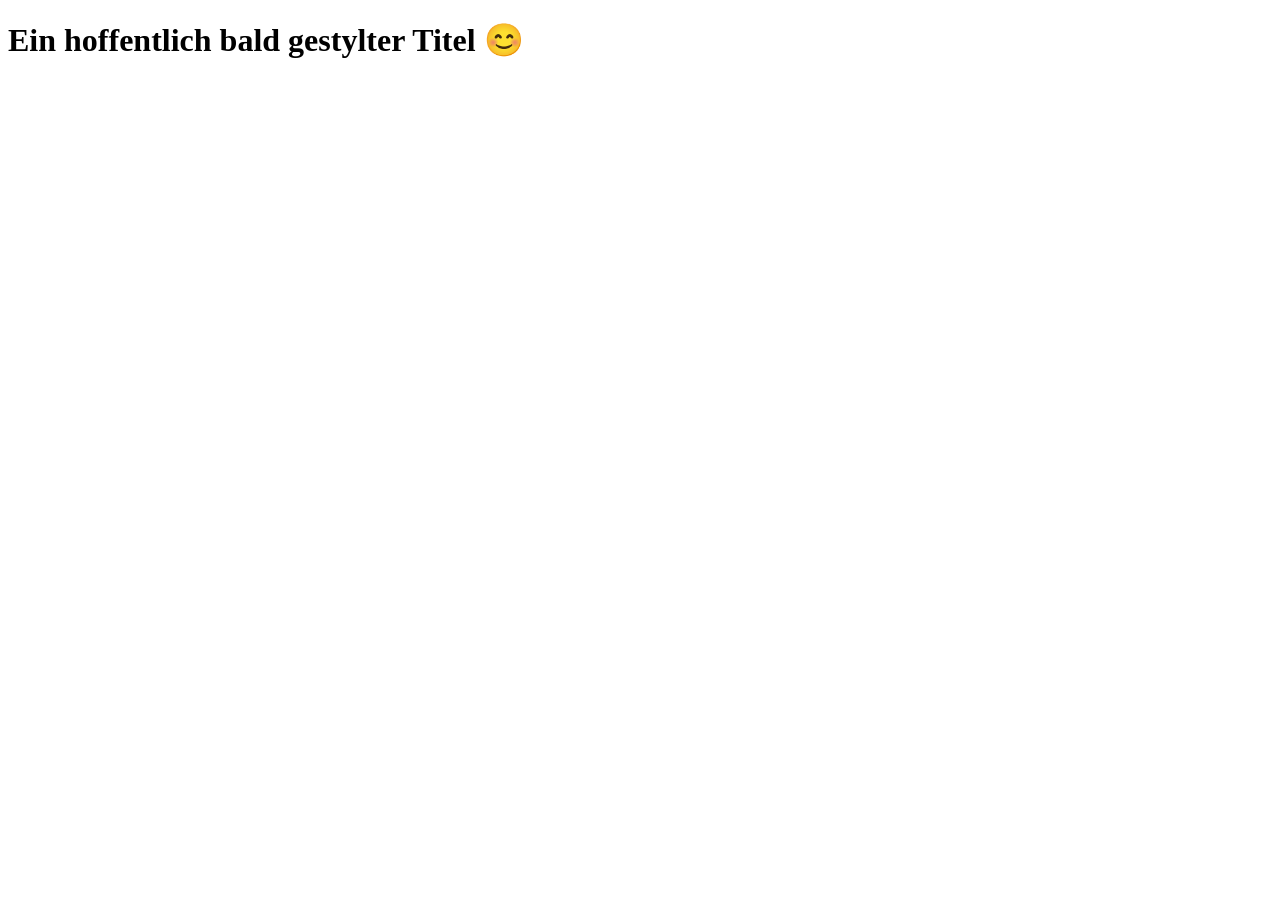
<file: css/lab-001/index.html>
<!DOCTYPE html>
<html lang="en">
<head>
    <meta charset="UTF-8">
    <meta name="viewport" content="width=device-width, initial-scale=1.0">
    <title>Eine ungestylte Seite</title>
</head>
<body>
    <h1>Ein hoffentlich bald gestylter Titel 😊</h1>
</body>
</html>
</file>
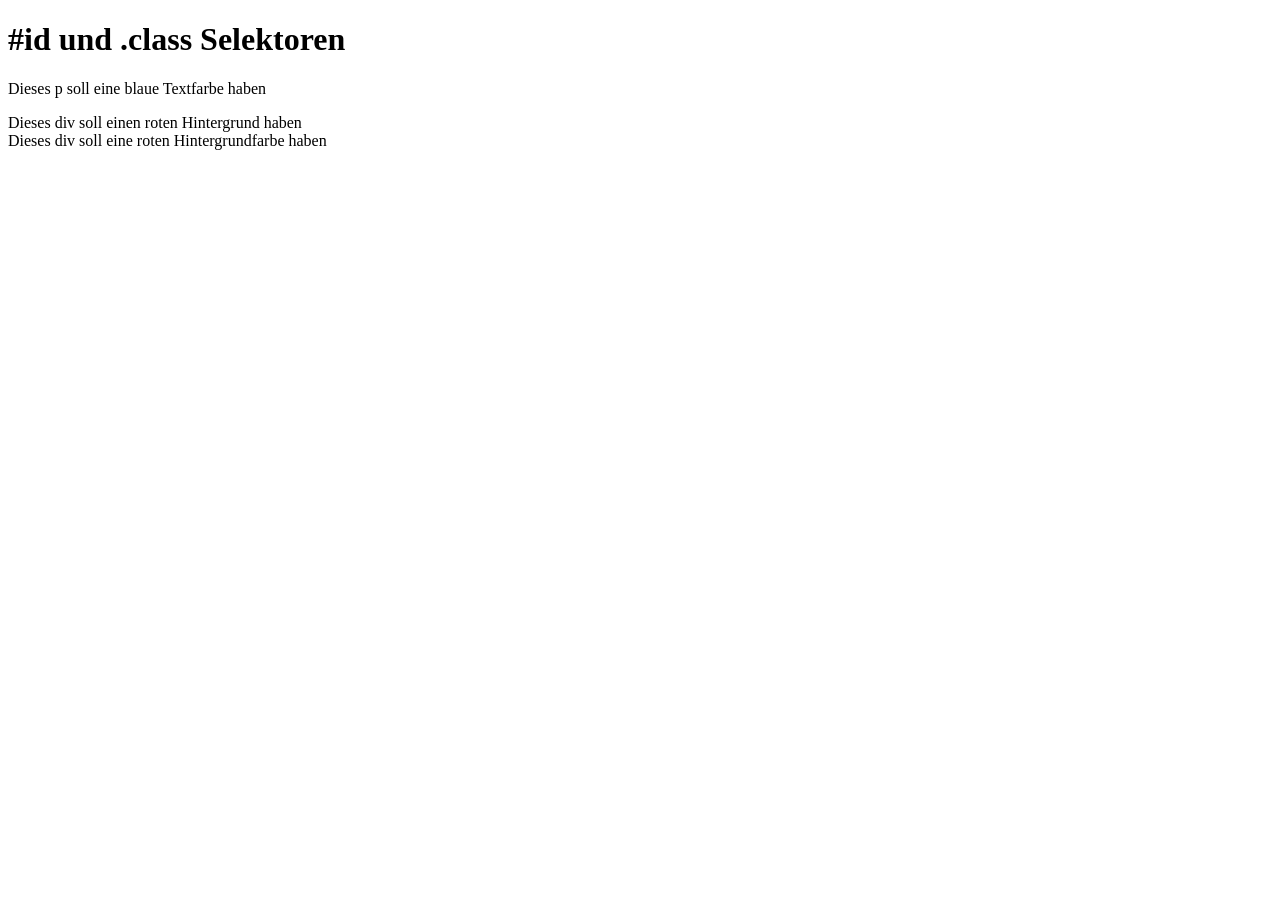
<file: css/lab-002/index.html>
<!DOCTYPE html>
<html lang="en">
<head>
    <meta charset="UTF-8">
    <meta name="viewport" content="width=device-width, initial-scale=1.0">
    <title>#id und .class Selektoren</title>
</head>
<body>
    <h1>#id und .class Selektoren</h1>
    <p>Dieses p soll eine blaue Textfarbe haben</p>
    <div>Dieses div soll einen roten Hintergrund haben</div>
    <div>Dieses div soll eine roten Hintergrundfarbe haben</div>
</body>
</html>
</file>
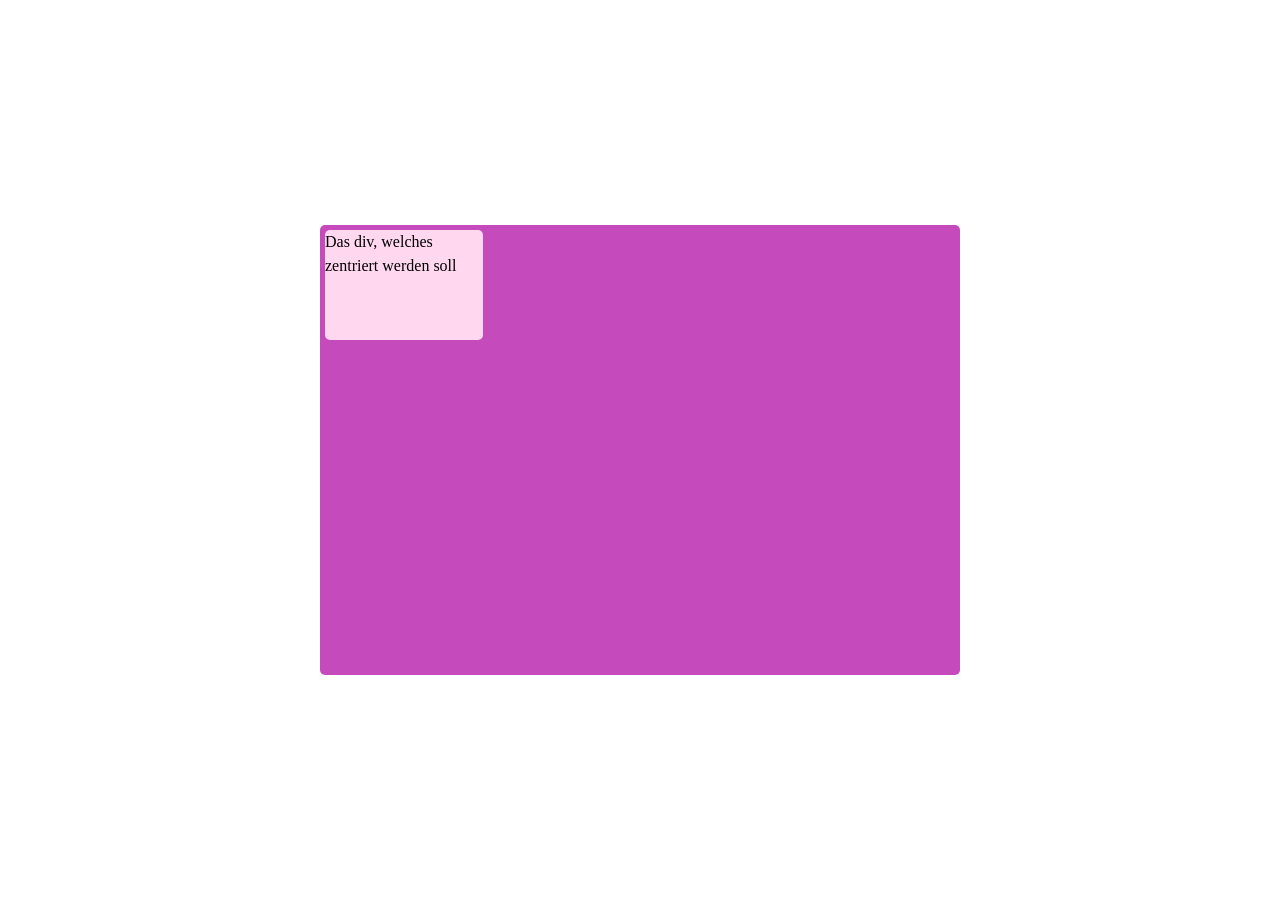
<file: css/lab-center-div/index.html>
<!DOCTYPE html>
<html lang="en">
<head>
    <meta charset="UTF-8">
    <meta name="viewport" content="width=device-width, initial-scale=1.0">
    <link rel="stylesheet" href="styles.css">
    <title>Center the div</title>
</head>
<body>
    <div id="container">
    <div id="child">
        Das div, welches zentriert werden soll
    </div>
    </div>
</body>
</html>
</file>
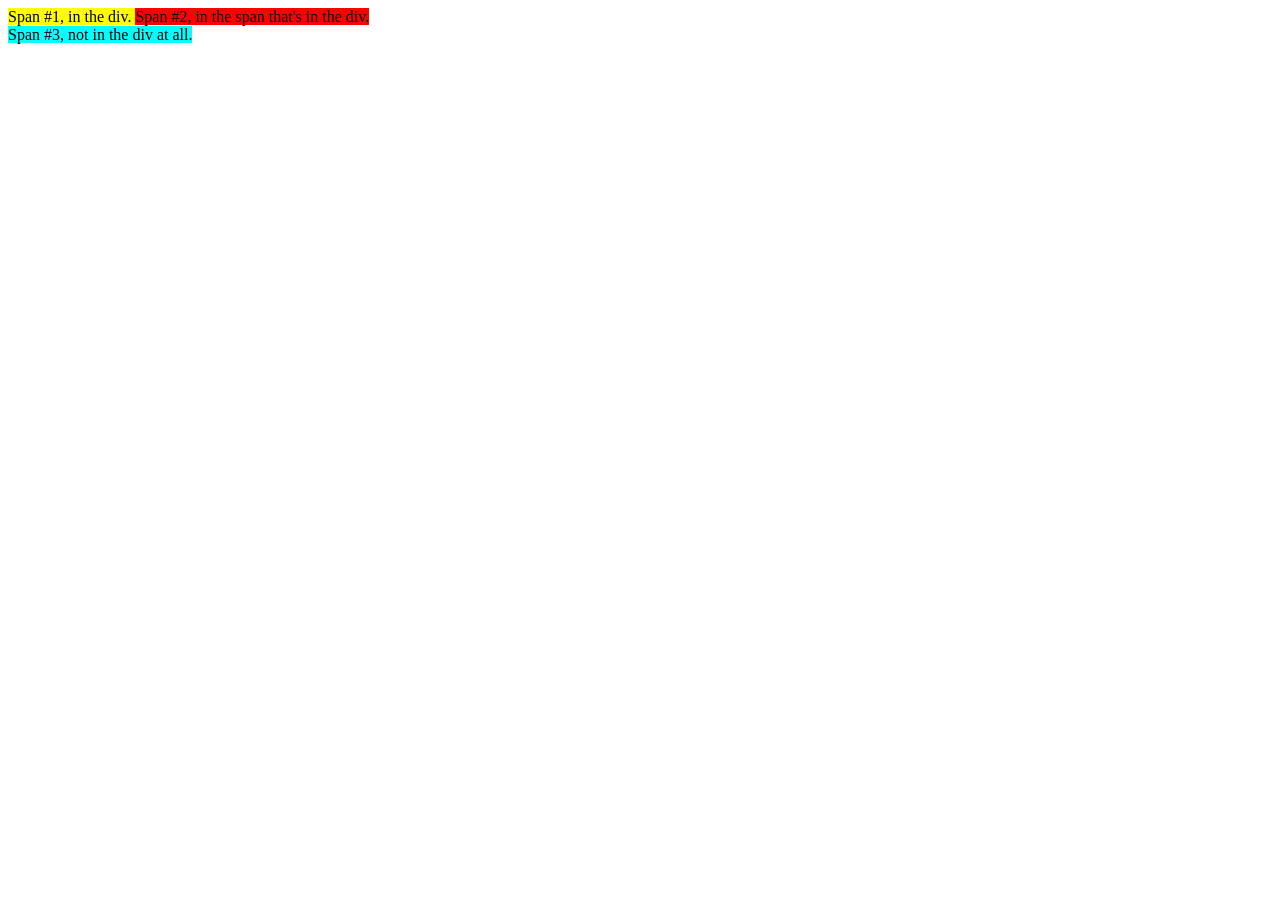
<file: css/lab-child-selector/index.html>
<!DOCTYPE html>
<html lang="en">
<head>
    <meta charset="UTF-8">
    <meta name="viewport" content="width=device-width, initial-scale=1.0">
    <link rel="stylesheet" href="styles.css">
    <title>Child Selector</title>
</head>
<body>
    <div>
    <span>
        Span #1, in the div.
        <span>Span #2, in the span that's in the div.</span>
    </span>
</div>
<span>Span #3, not in the div at all.</span>
</body>
</html>
</file>
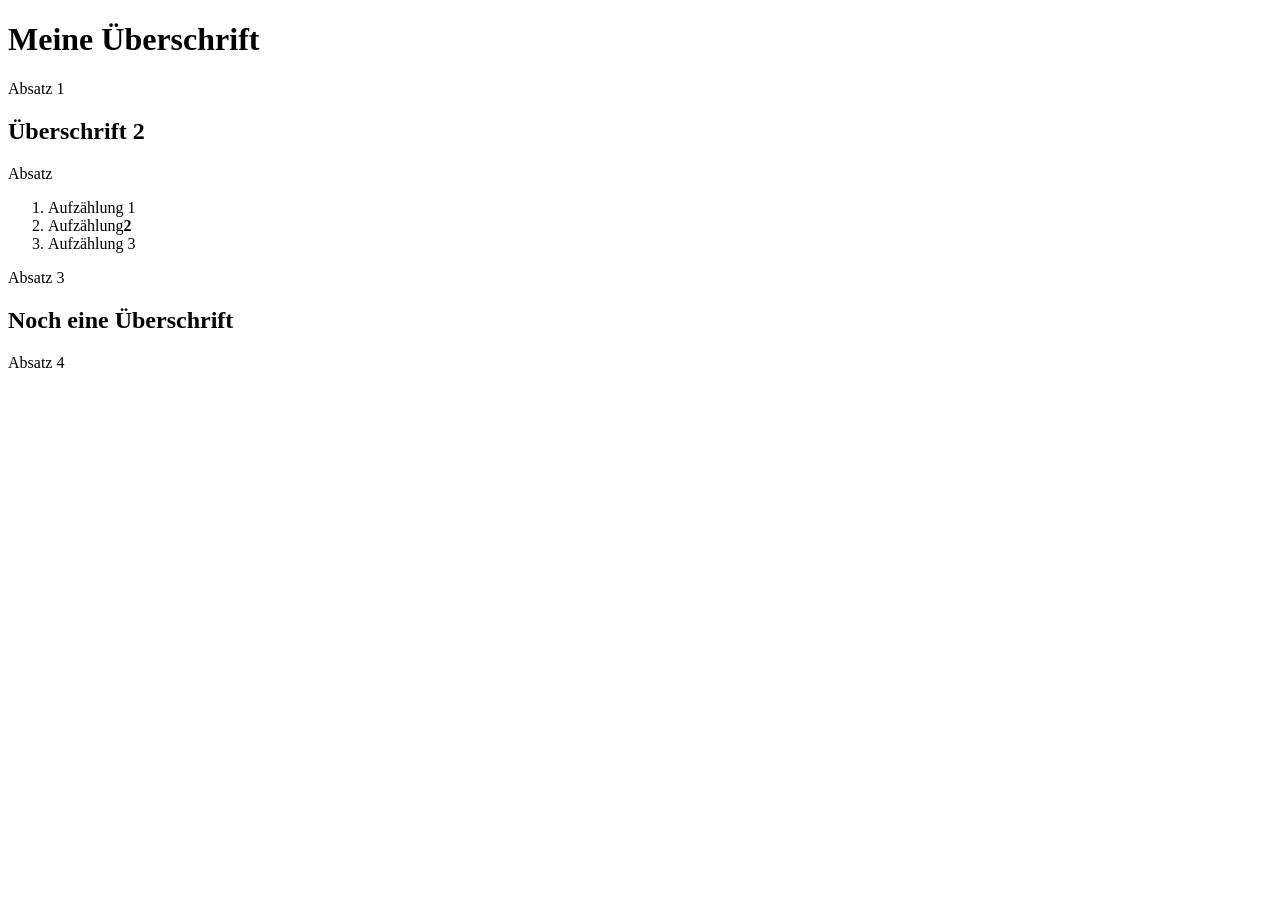
<file: css/lab-css-selectors/index.html>
<!DOCTYPE html>
<html lang="en">
<head>
    <meta charset="UTF-8">
    <meta name="viewport" content="width=device-width, initial-scale=1.0">
    <title>CSS Selectors</title>
</head>
<body>
    <h1 id="h1">Meine Überschrift</h1>
    <p id="p1">Absatz 1</p>
    <h2 id="h2">Überschrift 2</h2>
    <p id="p2">Absatz</p>
    <ol id="ol1">
        <li id="li1">Aufzählung 1</li>
        <li id="li2">Aufzählung<b id="b">2</b></li>
        <li id="li3">Aufzählung 3</li>
    </ol>
    <p id="p3">Absatz 3</p>
    <h2 id="h3">Noch eine Überschrift</h2>
    <p id="p4" class="m k">Absatz 4</p>
</body>
</html>

<!--

h2
p li 
ol li
h2 ~ p
h2 > p
p + p
h1 ~ h2
h2 > p 
p + p
h1 ~ h2
ol * 
ol > *
:first-child
:only-child
h2:first-of-type
.k
.p4
-->
</file>
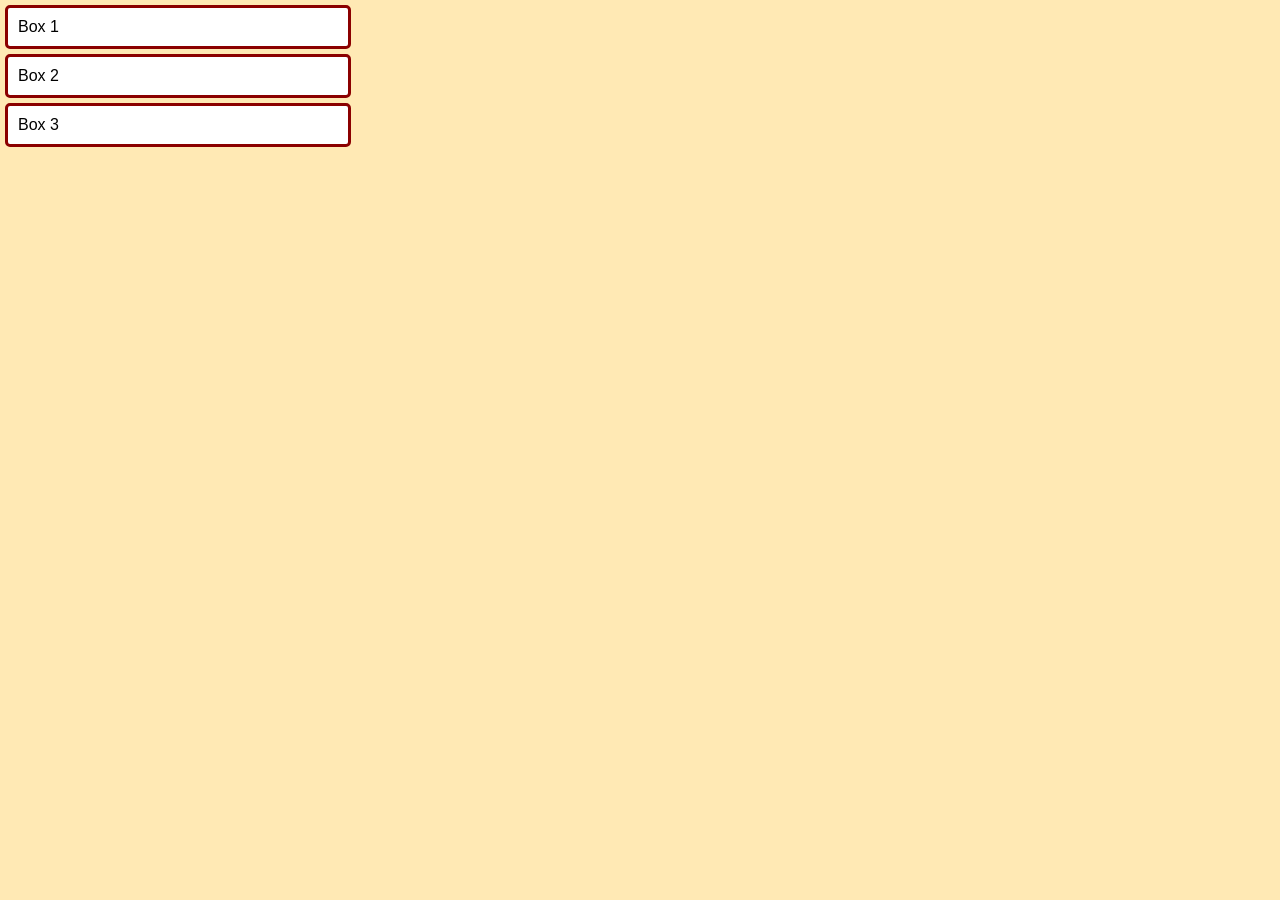
<file: css/lab-document-flow/index.html>
<!DOCTYPE html>
<html lang="en">
<head>
    <meta charset="UTF-8">
    <meta name="viewport" content="width=device-width, initial-scale=1.0">
    <link rel="stylesheet" href="styles-static.css">
    <title>CSS Positions</title>
</head>
<body>
    <div>Box 1</div> 
    <div>Box 2</div> 
    <div>Box 3</div> 
</body>
</html>
</file>
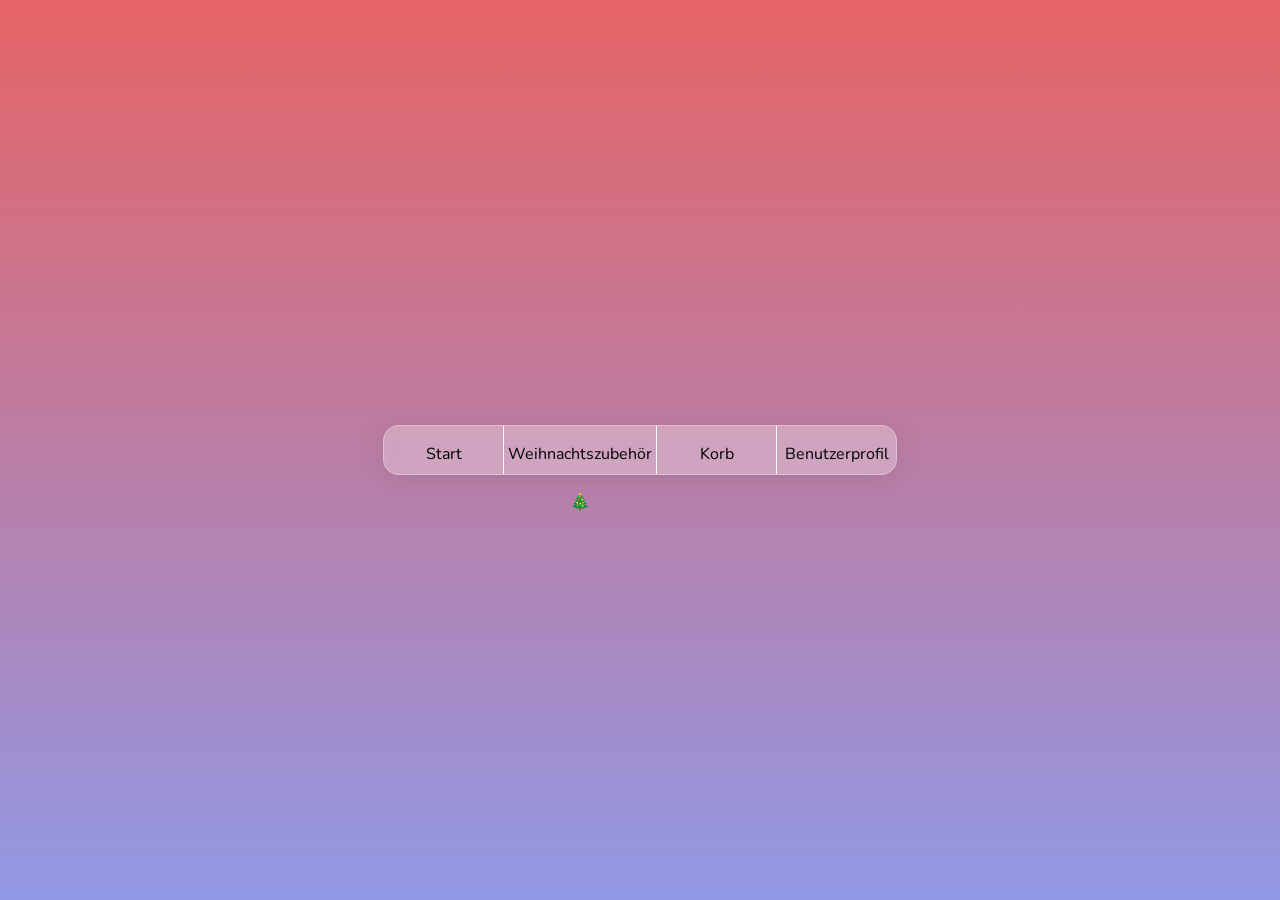
<file: css/lab-flex-basis/index.html>
<!DOCTYPE html>
<html lang="en">
  <head>
    <meta charset="utf-8">
    <title>Flex-basis</title>
    <link rel="stylesheet" href="styles.css">
  </head>
  <body>
    <div class="menu">
      <div role="button" class="menu-item">Start</div>
      <div role="button" class="menu-item current">Weihnachtszubehör 🎄</div>
      <div role="button" class="menu-item">Korb</div>
      <div role="button" class="menu-item">Benutzerprofil</div>
    </div>
  </body>
</html>
</file>
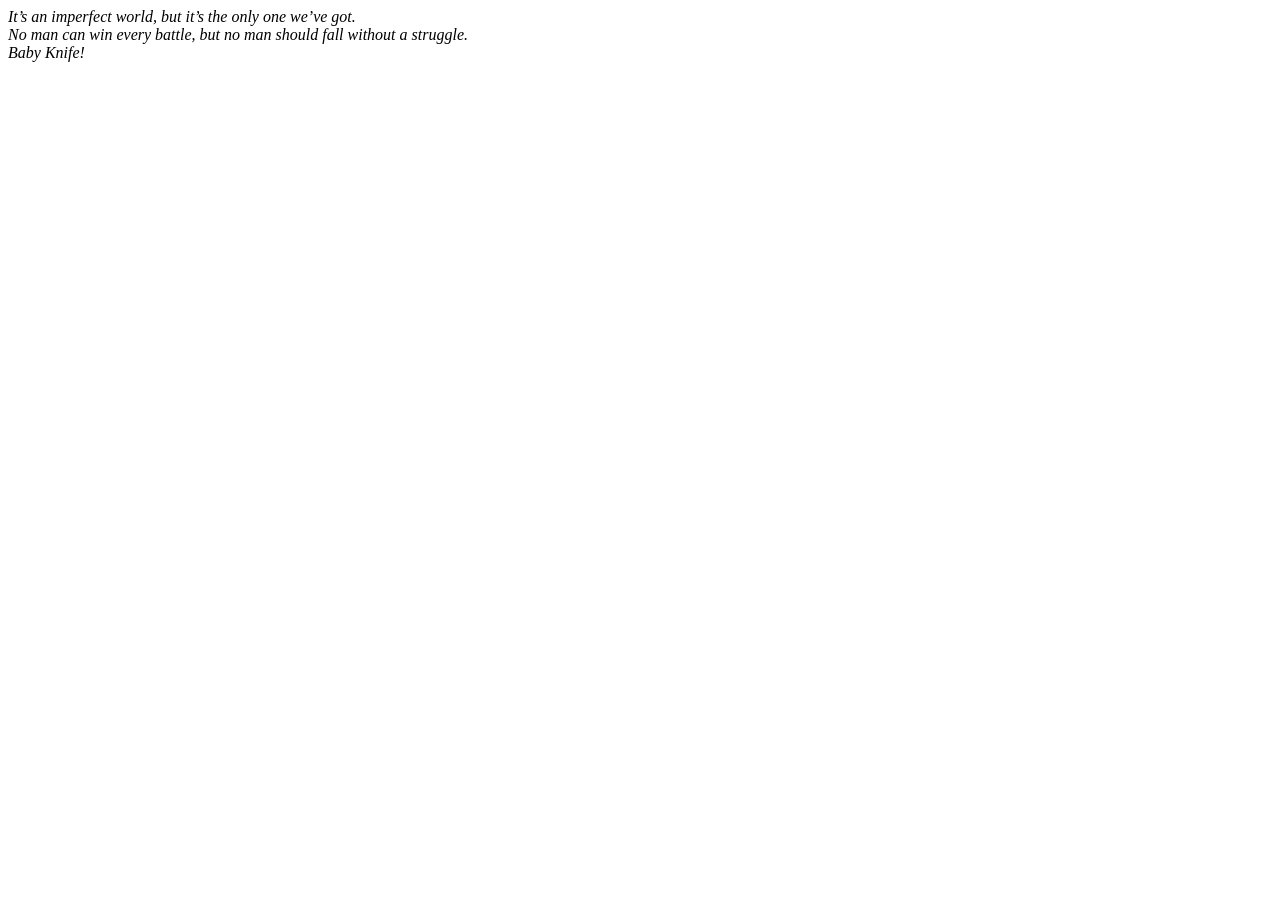
<file: css/lab-pseudo-elements/index.html>
<!DOCTYPE html>
<html lang="en">
<head>
    <meta charset="UTF-8">
    <meta name="viewport" content="width=device-width, initial-scale=1.0">
    <title>Pseudo Elemente</title>
</head>
<body>
    <cite>It’s an imperfect world, but it’s the only one we’ve got.</cite>
    <br>
    <cite>No man can win every battle, but no man should fall without a struggle.</cite>
    <br>
    <cite>Baby Knife!</cite>
</body>
</html>
</file>
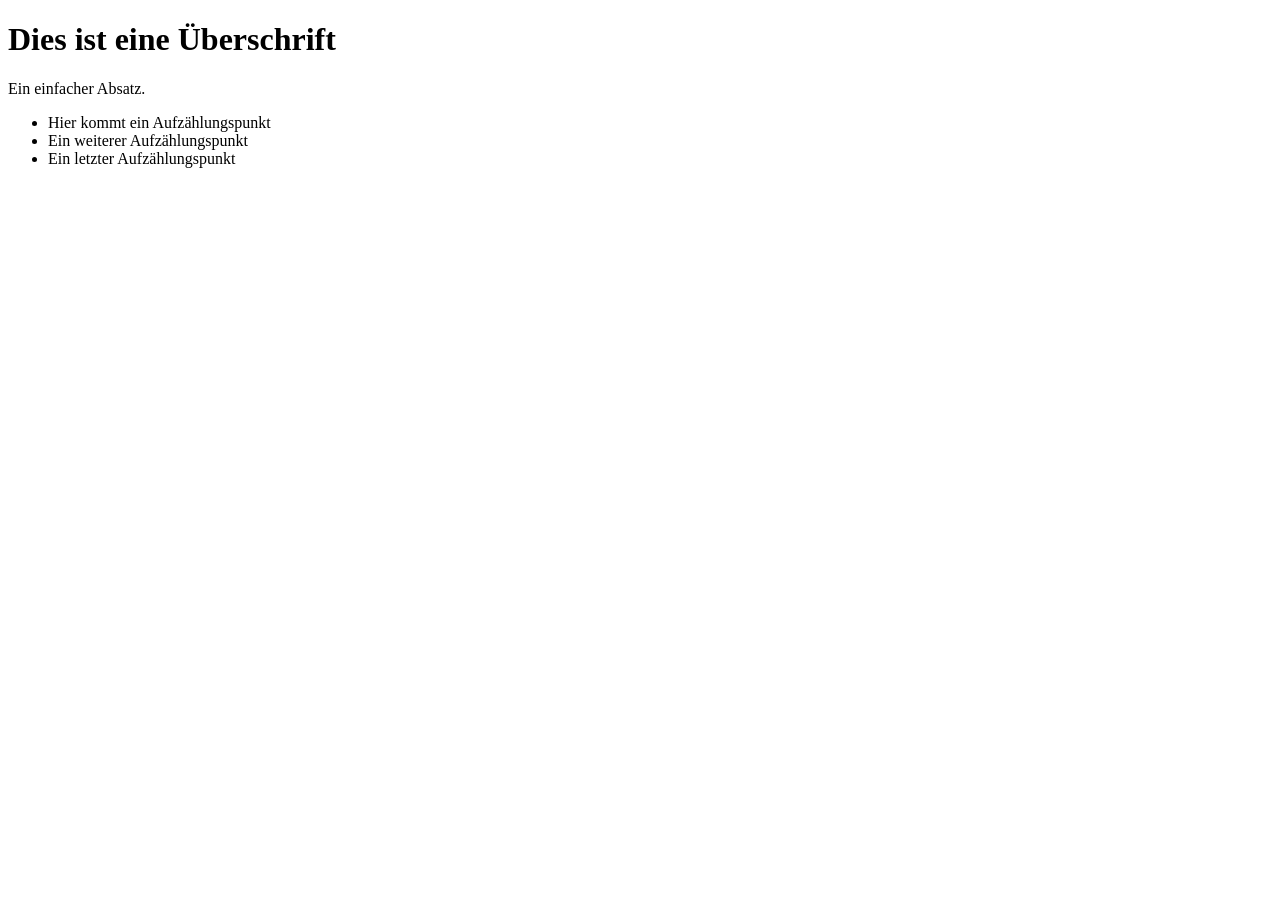
<file: css/lab-pseudoclasses/index.html>
<!DOCTYPE html>
<html lang="en">
<head>
    <meta charset="UTF-8">
    <meta name="viewport" content="width=device-width, initial-scale=1.0">
    <title>Document</title>
</head>
<body>
    <h1>Dies ist eine Überschrift</h1>
        <p>Ein einfacher Absatz.</p>
    <ul>
        <li>Hier kommt ein Aufzählungspunkt</li>
        <li>Ein weiterer Aufzählungspunkt</li>
        <li>Ein letzter Aufzählungspunkt</li>
    </ul>
</body>
</html>
</file>
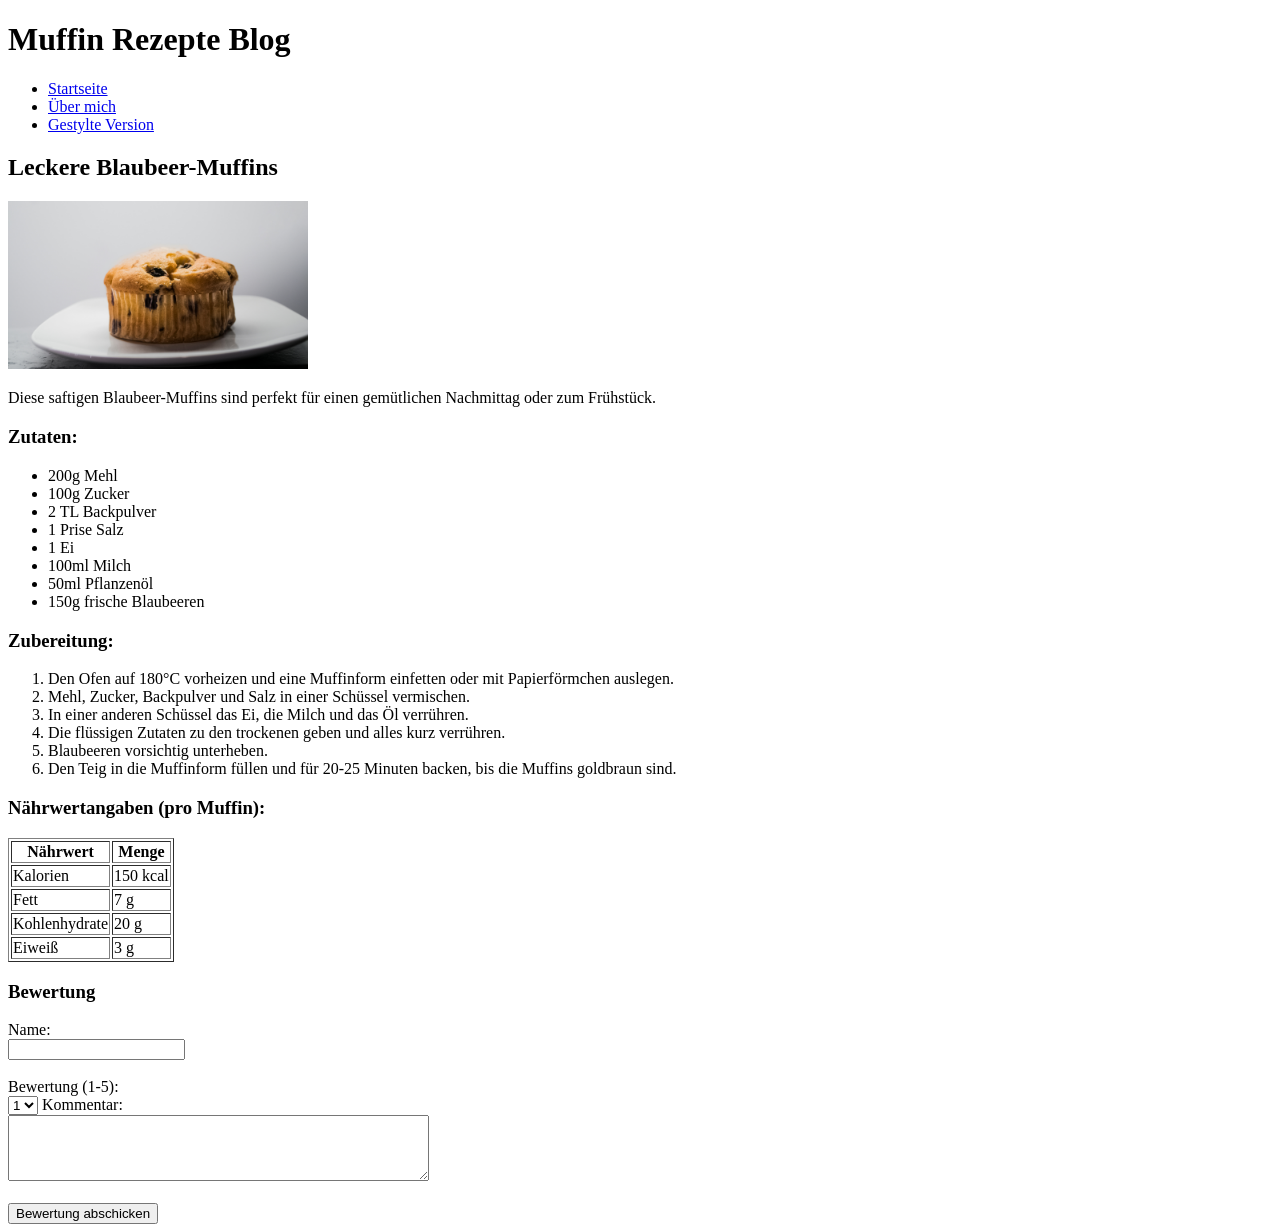
<file: html/solution/index.html>
<!DOCTYPE html>
<html lang="de">

<head>
    <meta charset="UTF-8">
    <meta name="viewport" content="width=device-width, initial-scale=1.0">
    <meta name="description" content="Leckeres Muffin-Rezept für einen Blog mit Nährwertangaben und Bewertung.">
    <title>Muffin Rezept Blog</title>
</head>
    <header>
        <h1>Muffin Rezepte Blog</h1>
        <nav>
            <ul>
                <li><a href="index.html">Startseite</a></li>
                <li><a href="ueber-mich.html">Über mich</a></li>
                <li><a href="styled-index.html">Gestylte Version</a></li>
            </ul>
        </nav>
    </header>
    <main>
    <section>
        <h2>Leckere Blaubeer-Muffins</h2>
        <img src="./assets/muffin.jpg" alt="Blaubeer-Muffin" width="300">
        <p>Diese saftigen Blaubeer-Muffins sind perfekt für einen gemütlichen Nachmittag oder zum Frühstück.</p>

        <h3>Zutaten:</h3>
        <ul>
            <li>200g Mehl</li>
            <li>100g Zucker</li>
            <li>2 TL Backpulver</li>
            <li>1 Prise Salz</li>
            <li>1 Ei</li>
            <li>100ml Milch</li>
            <li>50ml Pflanzenöl</li>
            <li>150g frische Blaubeeren</li>
        </ul>

        <h3>Zubereitung:</h3>
        <ol>
            <li>Den Ofen auf 180°C vorheizen und eine Muffinform einfetten oder mit Papierförmchen auslegen.</li>
            <li>Mehl, Zucker, Backpulver und Salz in einer Schüssel vermischen.</li>
            <li>In einer anderen Schüssel das Ei, die Milch und das Öl verrühren.</li>
            <li>Die flüssigen Zutaten zu den trockenen geben und alles kurz verrühren.</li>
            <li>Blaubeeren vorsichtig unterheben.</li>
            <li>Den Teig in die Muffinform füllen und für 20-25 Minuten backen, bis die Muffins goldbraun sind.</li>
        </ol>

        <h3>Nährwertangaben (pro Muffin):</h3>
        <table border="1">
            <tr>
                <th>Nährwert</th>
                <th>Menge</th>
            </tr>
            <tr>
                <td>Kalorien</td>
                <td>150 kcal</td>

            </tr>
            <tr>
                <td>Fett</td>
                <td>7 g</td>
            </tr>
            <tr>
                <td>Kohlenhydrate</td>
                <td>20 g</td>
            </tr>
            <tr>
                <td >Eiweiß</td>
                <td>3 g</td>
            </tr>
        </table>
    </section>

    <section>
        <h3>Bewertung</h3>
        <form action="/bewertung" method="POST">
            <label for="name">Name:</label><br>
            <input type="text" id="name" name="name"><br><br>
            <label for="bewertung">Bewertung (1-5):</label><br>
            <select id="bewertung" name="bewertung">
            <option value="1">1</option>
            <option value="2">2</option>
            <option value="3">3</option>
            <option value="4">4</option>
            <option value="5">5</option>
            </select>
            <label for="kommentar">Kommentar:</label><br>
            <textarea id="kommentar" name="kommentar" rows="4" cols="50"></textarea><br><br>
            <input type="submit" value="Bewertung abschicken">
        </form>
    </section>
    </main>
</body>

</html>
</file>
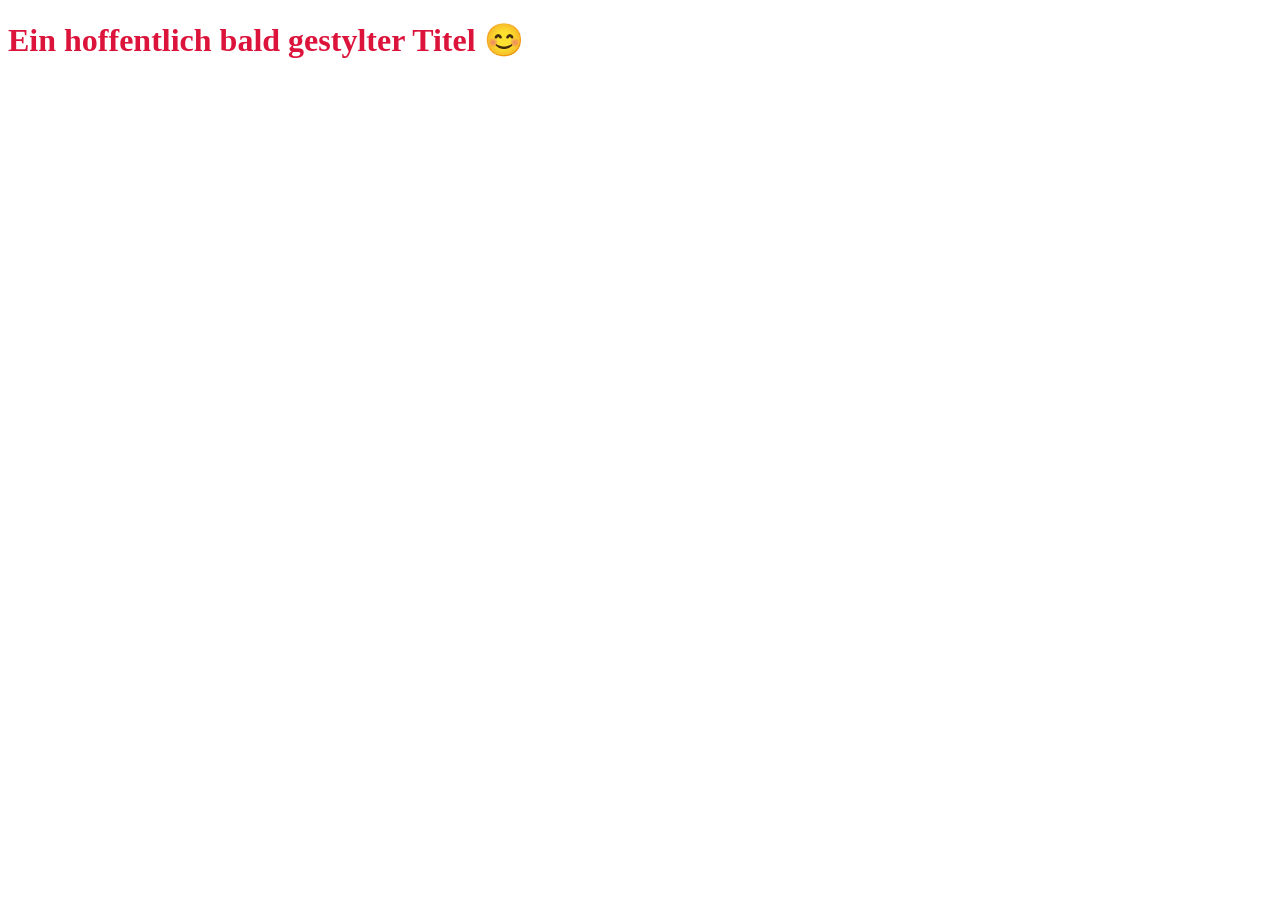
<file: css/lab-001/solution/index.html>
<!DOCTYPE html>
<html lang="en">
<head>
    <meta charset="UTF-8">
    <meta name="viewport" content="width=device-width, initial-scale=1.0">
    <link rel="stylesheet" href="./styles.css">
    <title>Eine ungestylte Seite</title>
</head>
<body>
    <h1>Ein hoffentlich bald gestylter Titel 😊</h1>
</body>
</html>
</file>
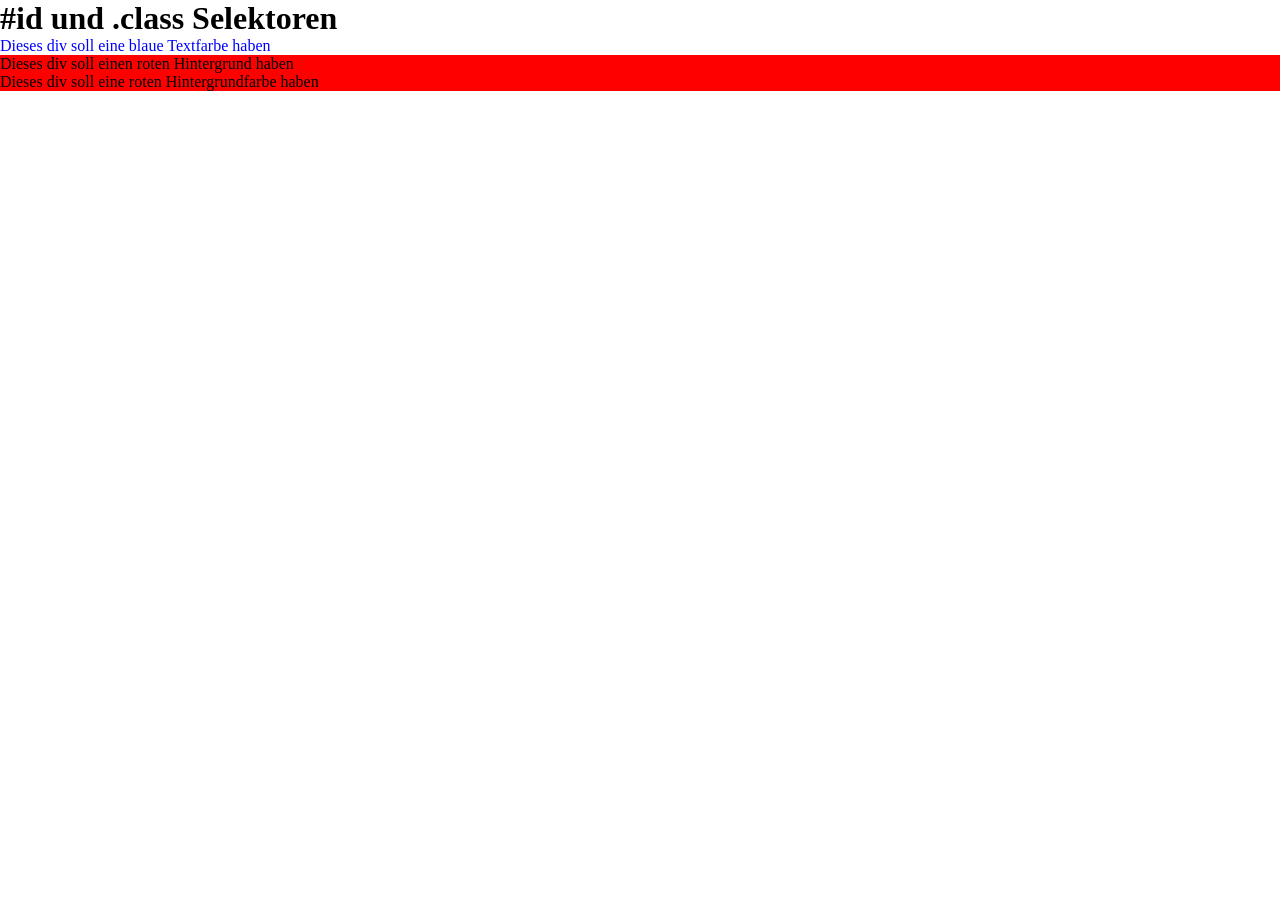
<file: css/lab-002/solution/index.html>
<!DOCTYPE html>
<html lang="en">
<head>
    <meta charset="UTF-8">
    <meta name="viewport" content="width=device-width, initial-scale=1.0">
    <link rel="stylesheet" href="./styles.css">
    <title>#id und .class Selektoren</title>
</head>
<body>
    <h1>#id und .class Selektoren</h1>
    <p id="blue-p">Dieses div soll eine blaue Textfarbe haben</p>
    <div class="red-bg">Dieses div soll einen roten Hintergrund haben</div>
    <div class="red-bg">Dieses div soll eine roten Hintergrundfarbe haben</div>
</body>
</html>
</file>
<file: css/lab-center-div/styles.css>
@import url(solution/reset.css);

html, body {
    position: relative;
    height: 100%;
}
#container {
    background-color: #c54bbc;
    margin: auto;
    width: 50%;
    height: 50%;
    top: 25%;
    position: relative;
    border-radius: 5px;
    padding: 5px;
}

#child {
    background-color: #ffd8f0;
    width: 25%;
    height: 25%;
    border-radius: 5px;
}
</file>
<file: css/lab-child-selector/styles.css>
span {
  background-color: aqua;
}

div span { /* Selektiert alle Nachfahren (nicht nur Kinder!) */ 
    background-color: red; 
}

div > span { /* Alle Kinder eines <div> (also 1. Nachfahrenebene)*/ 
  background-color: yellow; 
}
</file>
<file: css/lab-document-flow/styles-static.css>
body {
    font-family: Verdana, Geneva, Tahoma, sans-serif;
    font-size: 1rem;
    background-color: #ffe9b4;
    color: black;
    padding: 0;
    margin: 0;
}

div {
    background-color: #fff;
    padding: 10px; /* 10 px padding an allen Seiten */ 
    border: 3px solid #8b0000;
    border-radius: 5px;
    margin: 5px;
    width: 25%;
}
</file>
<file: css/lab-flex-basis/styles.css>
@import url('https://fonts.googleapis.com/css2?family=Nunito:wght@400;700&display=swap');

body {
    font-family: 'Nunito', sans-serif;
    background: linear-gradient(#e66465, #9198e5);
    height: 100vh;
    display: flex;
    padding: 0;
    margin: 0;
    justify-content: center;
    align-items: center;
}

.menu{
width: 40vw;
display: flex;
height: 3em;
line-height: 3em;
/* From https://css.glass */
background: rgba(255, 255, 255, 0.29);
border-radius: 16px;
box-shadow: 0 4px 30px rgba(0, 0, 0, 0.1);
backdrop-filter: blur(5px);
-webkit-backdrop-filter: blur(5px);
border: 1px solid rgba(255, 255, 255, 0.3);}

.menu-item{
text-align: center;
flex: 1 1 1vw; /* Die Basis Breite eines Elements sind 1vw, danach soll gleich verteilt werden*/
border-right: 1px solid white;
color: black;
padding: 4px;
}

.current {
    /* Code hier rein*/ 
}

.menu-item:last-child{
    border: none;
}
</file>
<file: css/lab-001/solution/styles.css>
h1 {
    color: crimson;
}
</file>
<file: css/lab-002/solution/styles.css>
* {
    padding: 0;
    margin: 0;
}
div.red-bg {
    background-color: red;
}

#blue-p {
    color: blue;
}
</file>
